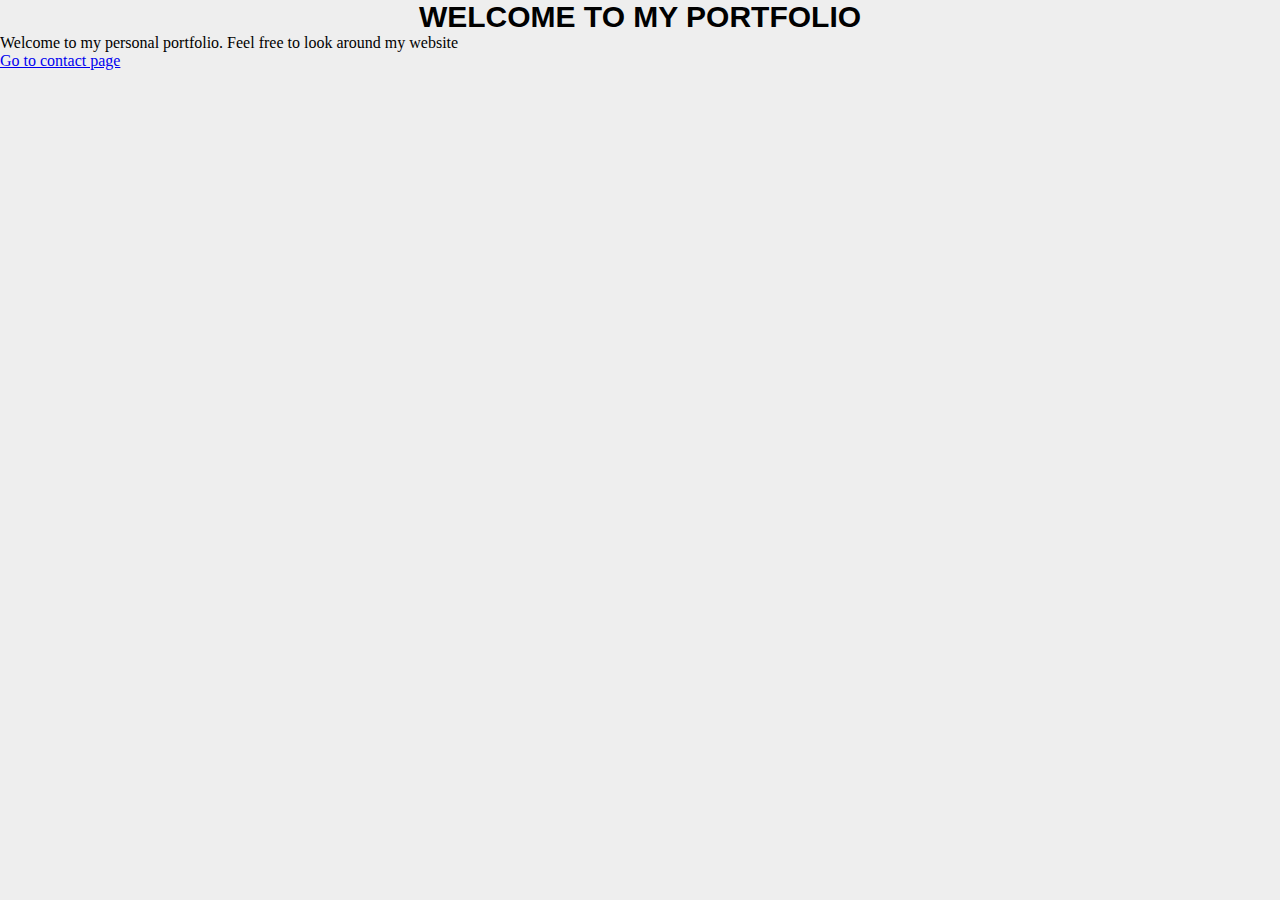
<file: rootfolder/index.html>
<!DOCTYPE html>
<html>
    <head>
      <title>My portfolio</title>
      <meta charset="utf-8">
      <link rel="stylesheet" href="style.css">
      <link href="https://fonts.googleapis.com/css?family=Raleway" rel="stylesheet">
    </head>
      <body>
        <h1>Welcome to my portfolio</h1>
        <p>Welcome to my personal portfolio. Feel free to look around my website</p>
        <a href="contact.html">Go to contact page</a>
      </body>
</html>
</file>
<file: rootfolder/style.css>
/*Styling everythig*/
* {
  margin: 0;
  padding: 0;
}

/*Changing the background color */
body {
background-color: #eee;

}

/*Customizing navigation tab*/
nav {
  width: 100%;
  height: 100px;
  background-color: #fff;
}

/*Moving unordered lists to the right */

ul {
  margin-left: 60px;
}

/*Showing unordered list inline */
ul li{
  list-style: none;
  display: inline-block;
  float: left;
  line-height: 100px;
}

/*Customizing anhors in the unordered list */
ul li a{
  display: block;
  text-decoration: none;
  font-size: 14px;
  font-family: arial;
  color: #1e1e1e;
  padding: 0 20px;
}

/*Lightening the text  */
ul li a:hover{
  color: red;
}

/*Customizing a header text */
h1{
  font-family: 'Roboto', sans-serif;
  font-size: 30px;
  text-align: center;
  text-transform: uppercase;
}
</file>
